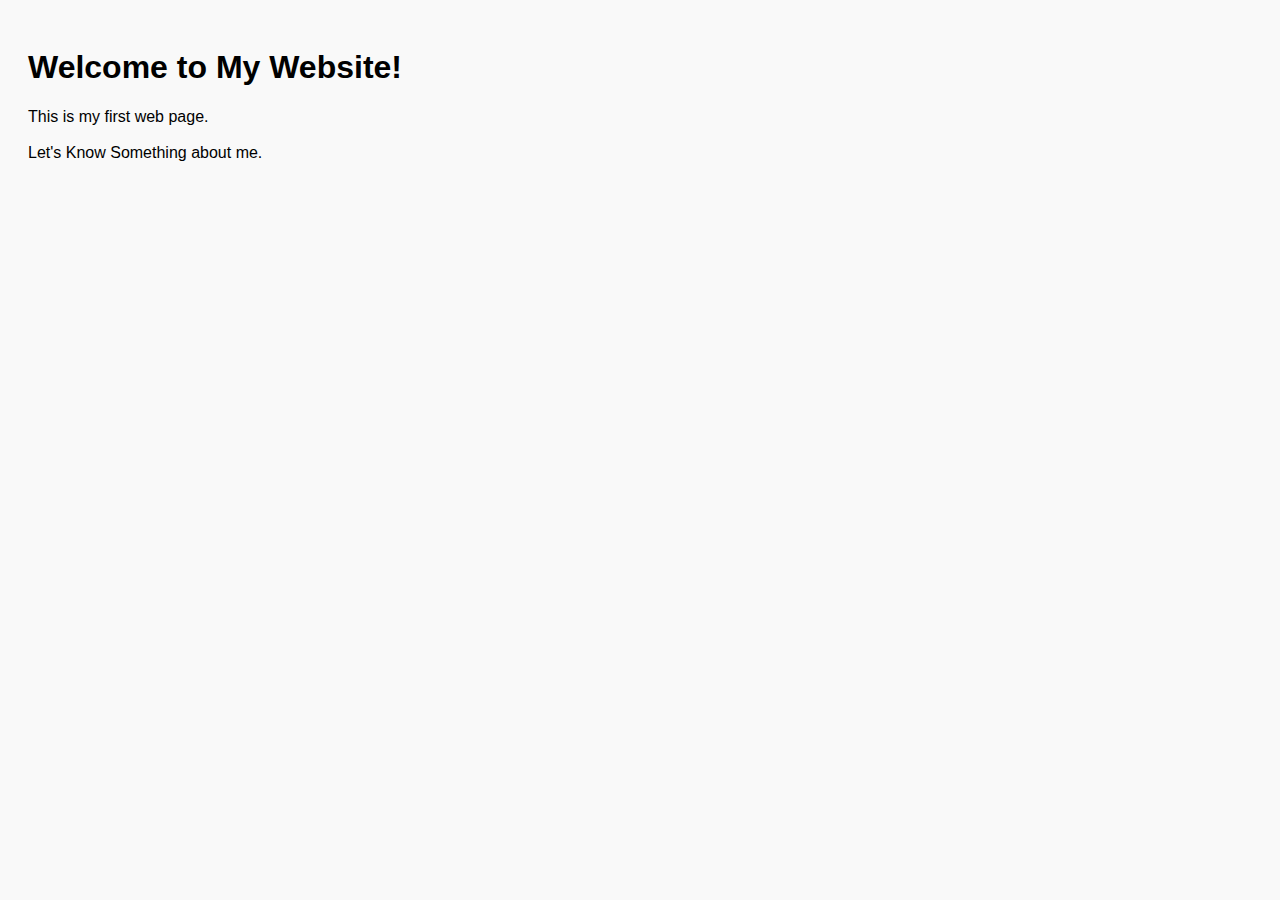
<file: index.html>
<!DOCTYPE html>
<html>
  <head>
    <title>My First Website.</title>
    <link rel="stylesheet" href="style.css">
  </head>
  <body>
    <h1><B>Welcome to My Website!</B></h1>
    <p>This is my first web page.<br><br>Let's Know Something about me.</p>
  </body>
</html>
</file>
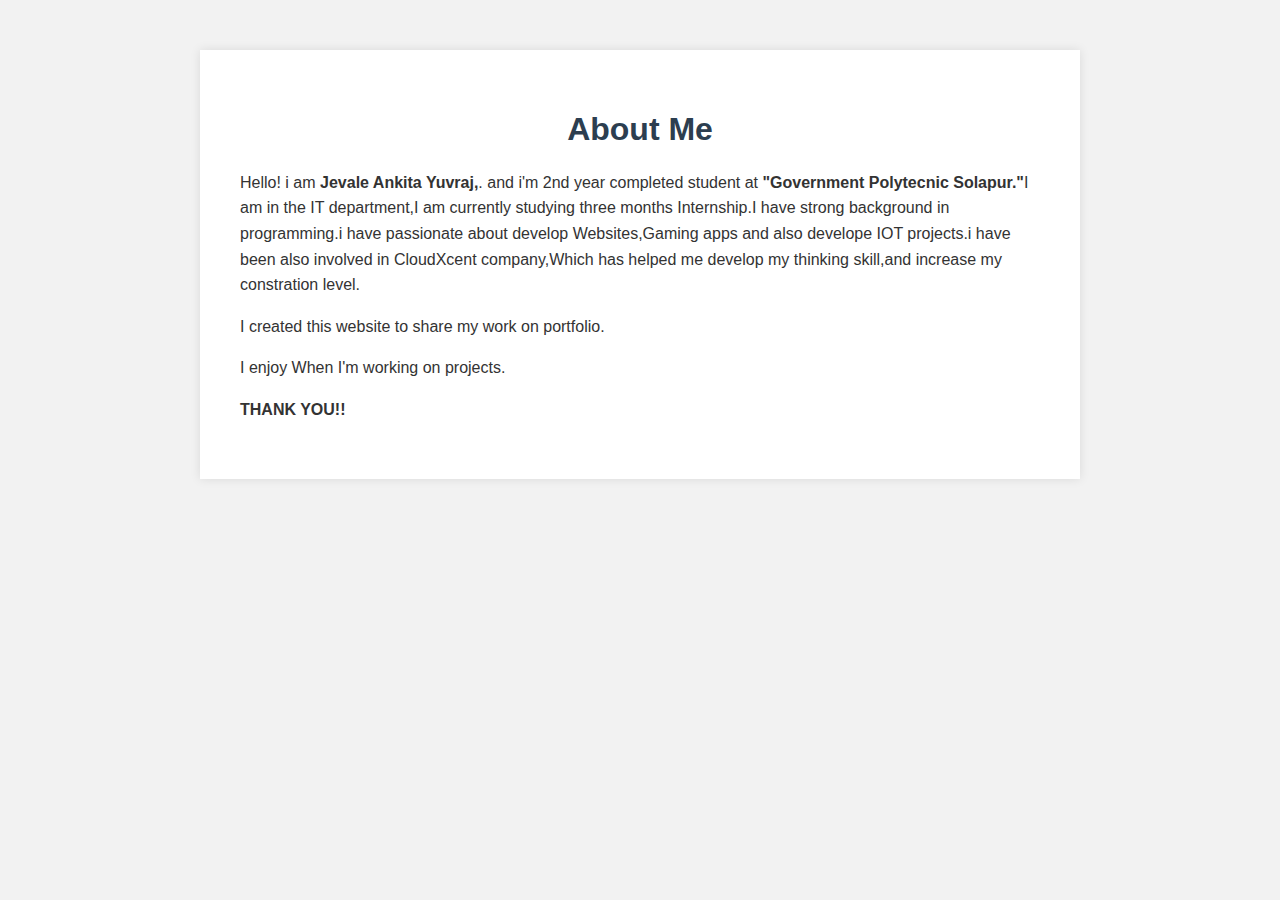
<file: intro.html>
<!DOCTYPE html>
<html lang="en">
<head>
    <meta charset="UTF-8">
    <meta name="viewport" content="width=device-width, initial-scale=1.0">
    <title>About Me</title>
    <style>
        body {
            font-family: Arial, sans-serif;
            background: #f2f2f2;
            color: #333;
            margin: 0;
            padding: 0;
        }
        .container {
            max-width: 800px;
            margin: 50px auto;
            background: white;
            padding: 40px;
            box-shadow: 0 0 10px rgba(0,0,0,0.1);
        }
        h1 {
            text-align: center;
            color: #2c3e50;
        }
        .profile-image {
            display: block;
            max-width: 150px;
            margin: 20px auto;
            border-radius: 50%;
        }
        p {
            line-height: 1.6;
        }
    </style>
</head>
<body>
    <div class="container">
        <h1>About Me</h1>
        <p>Hello! i am <strong>Jevale Ankita Yuvraj,</strong>. and i'm 2nd year completed student at <B>"Government Polytecnic Solapur."</B>I am in the IT department,I am currently studying three months Internship.I have strong background in programming.i have passionate about develop Websites,Gaming apps and also develope IOT projects.i have been also involved in CloudXcent company,Which has helped me develop my thinking skill,and increase my constration level.</p>
        <p>I created this website to share my work on portfolio.</p>
        <p> I enjoy When I'm  working on projects.</p>
        <p><B>THANK YOU!!</B></p>
    </div>
</body>
</html>
</file>
<file: style.css>
body {
  font-family: Arial, sans-serif;
  padding: 20px;
  background-color: #f9f9f9;
}

nav {
  background-color: #333;
  padding: 10px;
  margin-bottom: 20px;
}

nav a {
  color: white;
  margin-right: 15px;
  text-decoration: none;
}

nav a:hover {
  text-decoration: underline;
}

form input, form select, form button {
  margin-bottom: 10px;
  display: block;
  padding: 8px;
  width: 300px;
}
</file>
